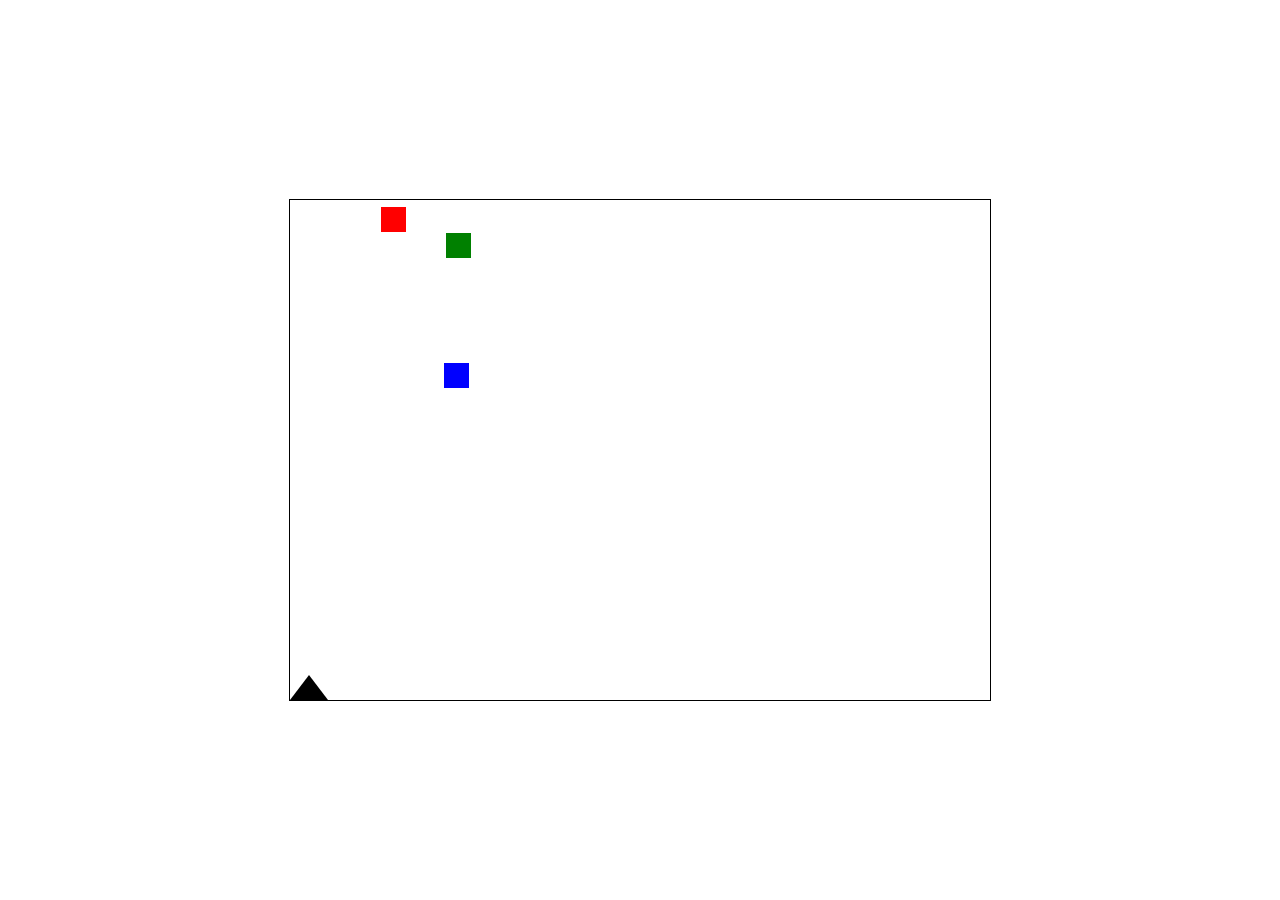
<file: block-match/index.html>
<!DOCTYPE html>
<html lang="en">
<head>
    <meta charset="UTF-8">
    <meta http-equiv="X-UA-Compatible" content="IE=edge">
    <meta name="viewport" content="width=device-width, initial-scale=1.0">
    <title>block</title>
    <link rel="stylesheet" href="style.css">
</head>
<body>
    <div class="game">
        <div id="character" class="move"></div>
        <div id="projectile" class="move"></div>
        <div id="red" class="blocks"></div>
        <div id="green" class="blocks"></div>
        <div id="blue" class="blocks"></div>
    </div>
    <script src="script.js"></script>
</body>
</html>
</file>
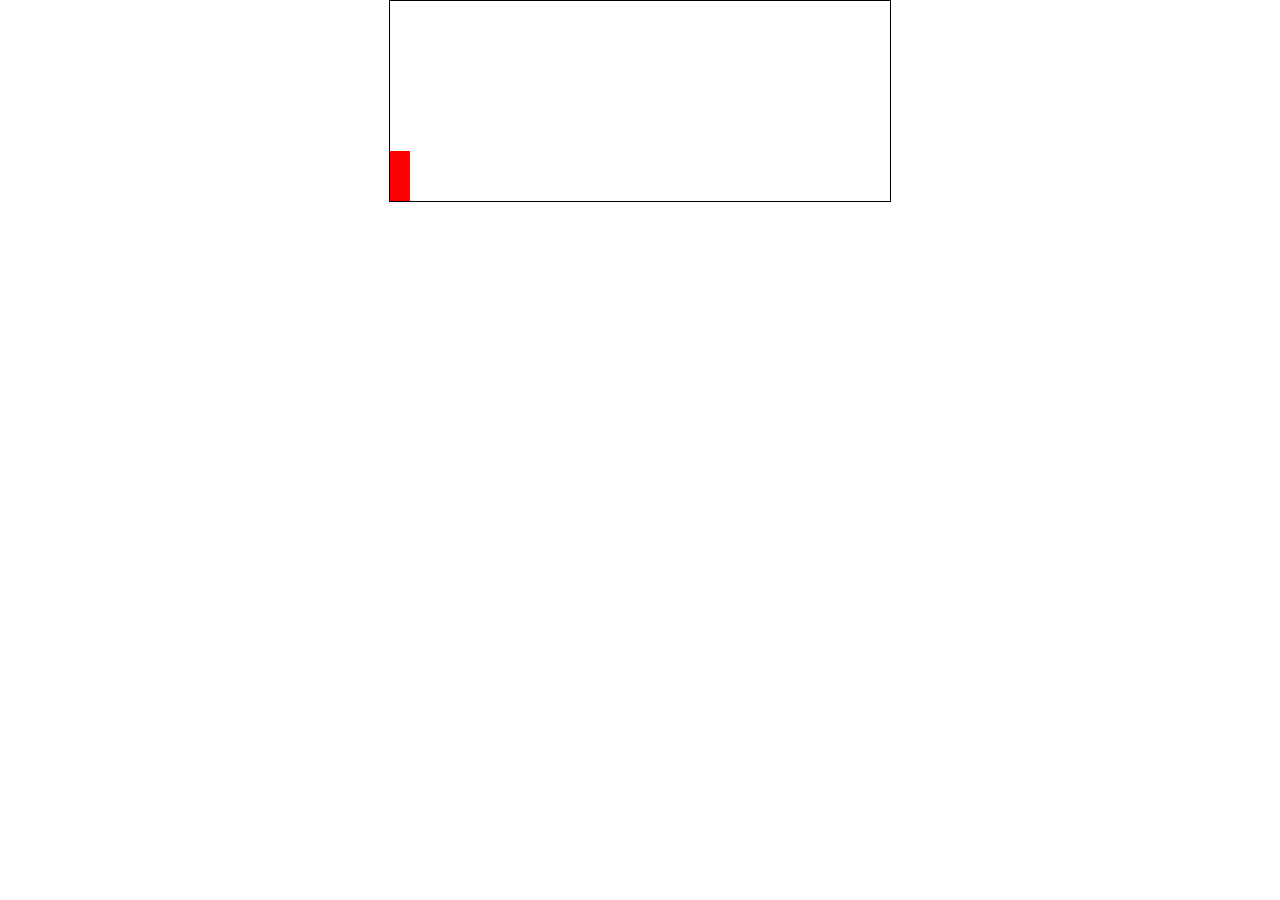
<file: dino-game/index.html>
<!DOCTYPE html>
<html lang="en" onclick="jump()">
<head>
    <meta charset="UTF-8">
    <meta http-equiv="X-UA-Compatible" content="IE=edge">
    <meta name="viewport" content="width=device-width, initial-scale=1.0">
    <title>Game</title>
    <link rel="stylesheet" href="style.css">
    
</head>
<body>
    <div class="game">
        <div id="character"></div>
        <div id="block"></div>
    </div>
</body>
    <script src="script.js"></script>
</html>
</file>
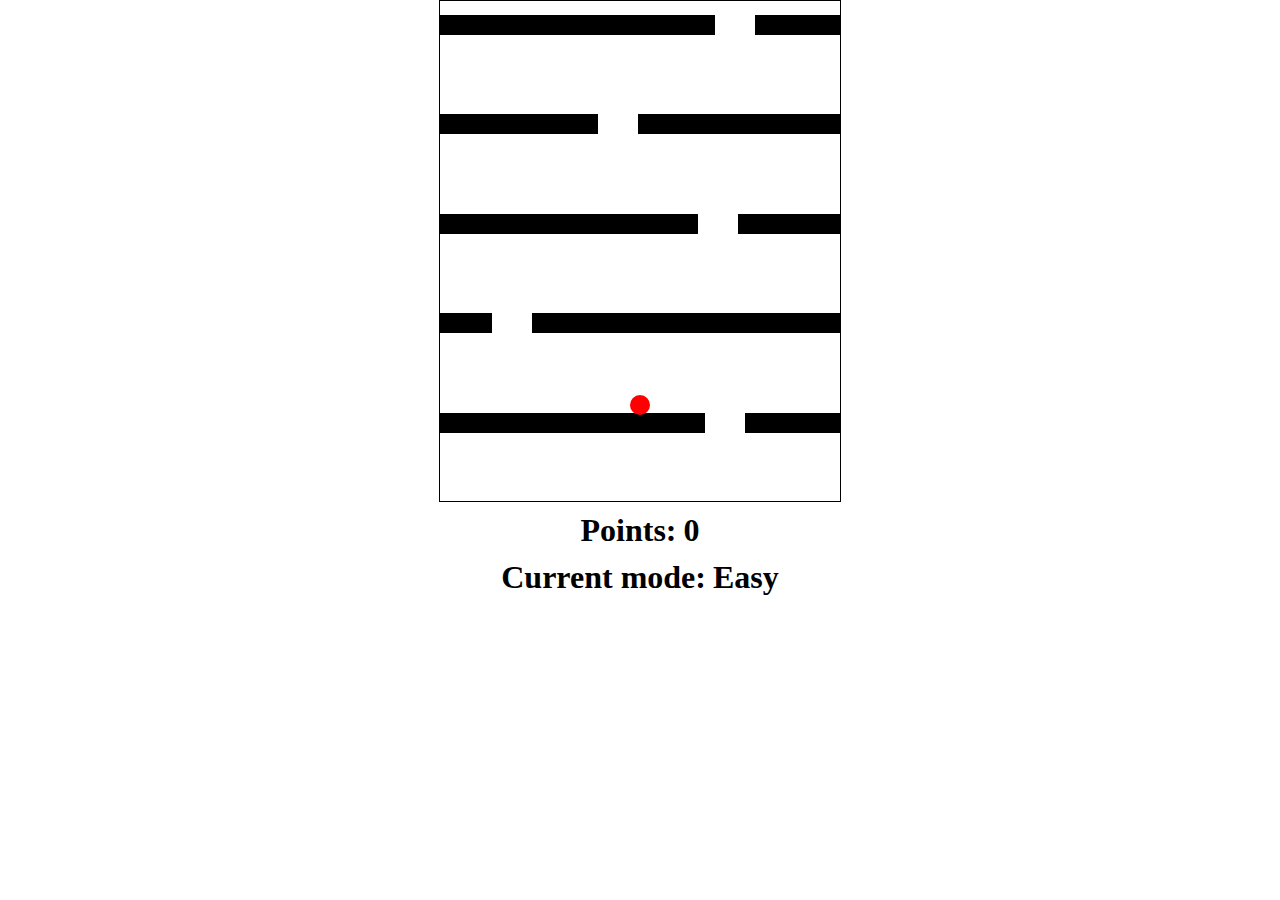
<file: fall game/index.html>
<!DOCTYPE html>
<html lang="en">
<head>
    <meta charset="UTF-8">
    <meta http-equiv="X-UA-Compatible" content="IE=edge">
    <meta name="viewport" content="width=device-width, initial-scale=1.0">
    <title>Document</title>
    <link rel="stylesheet" href="style.css">
</head>
<body>
    <div id="game"><div id="character"></div></div>
    <h1 class="points">Points: <span id="points"></span></h1>
    <h1 class="mode">Current mode: <span id="mode"></span></h1>
    <script src="script.js"></script>
</body>
</html>
</file>
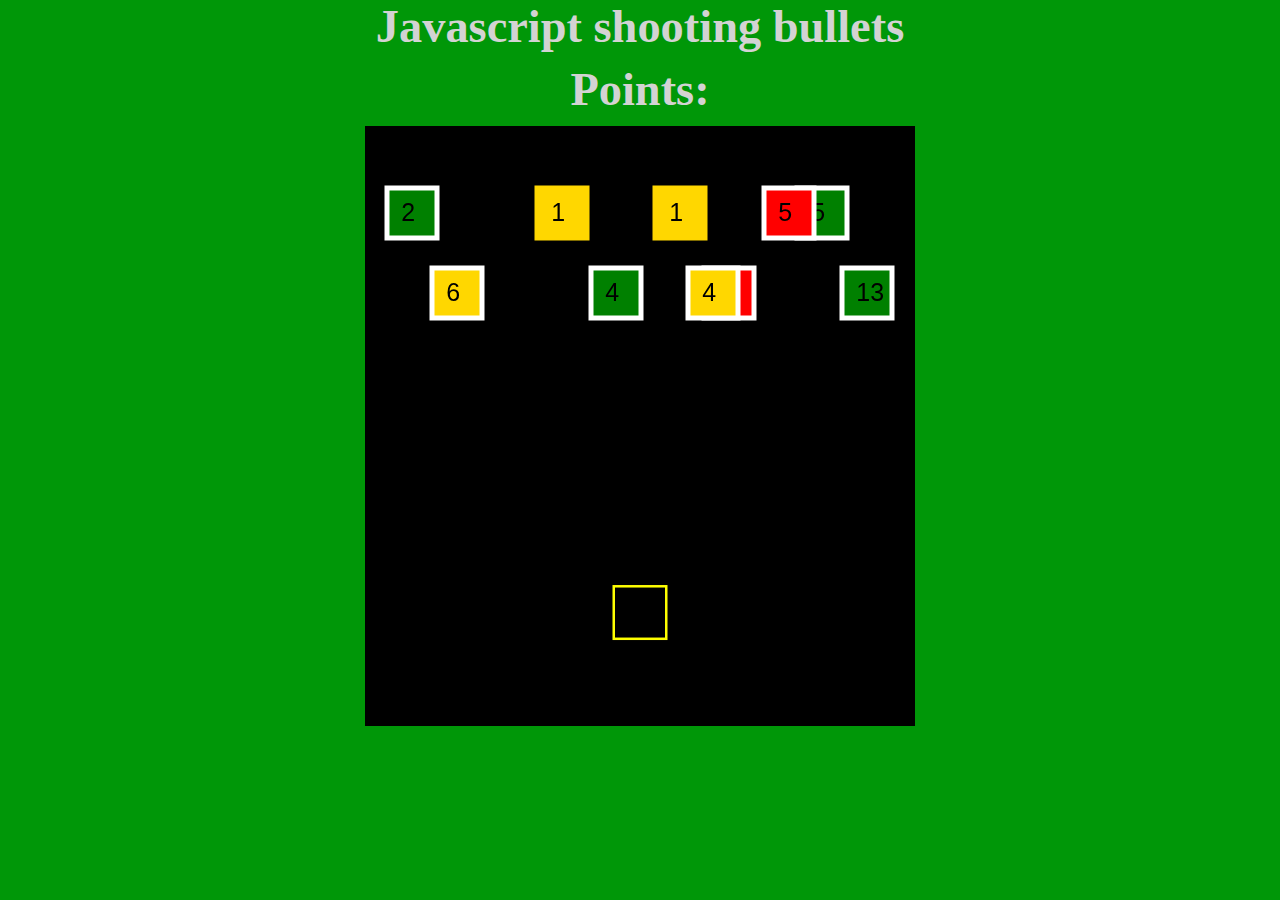
<file: javascript-projectiles/index.html>
<!DOCTYPE html>
<html lang="en">
<head>
    <meta charset="UTF-8">
    <meta http-equiv="X-UA-Compatible" content="IE=edge">
    <meta name="viewport" content="width=device-width, initial-scale=1.0">
    <title>Shooting bullets</title>
    <link rel="stylesheet" href="style.css">
</head>
<body>
    <h1>Javascript shooting bullets</h1>
    <h1>Points: <span id="points"></Scorespan></h1>
    <canvas id="game"></canvas>
    <span id="open"></span>
    <div class="modal-container" id="modal-container">
        <div class="modal">
            <span id="winner-text"></span>
            <button class="modal-button" id="close-button">Play Again?</button>
        </div>
    </div>
    <script src="script.js" type="module"></script>
</body>
</html>
</file>
<file: block-match/style.css>
*{
    padding: 0;
    margin: 0;
    overflow-x: hidden;
}
.game{
    width: 700px;
    height: 500px;
    border: 1px solid black;
    position: absolute;
    top: 0;
    right: 0;
    bottom: 0;
    left: 0;
    margin: auto;
}

#character {
    width: 0; 
    height: 0; 
    border-left: 19px solid transparent;
    border-right: 19px solid transparent;
    border-bottom: 25px solid rgb(0, 0, 0);
    position: relative;
    top: 475px;
}

.animate{
    animation: jump 0.3s linear;
}
@keyframes jump{
    0%{top: 150px;}
    30%{top: 100px;}
    70%{top: 100px;}
    100%{top: 150px;}
}

#projectile {
    display: none;
    height: 15px;
    width: 15px;
    border-radius: 50%;
    background-color: rgb(255, 0, 0);
    position: relative;
    top: 480px;
    left: 12px;
    animation: shoot 1s linear;
}

@keyframes shoot{
    0%{top: 485px;}
    100%{top: -20px;}
}

.blocks{
    background-color: rgb(0, 0, 0);
    width: 25px;
    height: 25px;
    position: relative;
    /* animation: block 1s infinite linear; */
}

#red {
    background-color: red;
}

#green {
    background-color: green;
}

#blue {
    background-color: blue;
}
/*@keyframes block {
    0%{left: 700px}
    100%{left: -20px}
}*/
</file>
<file: dino-game/style.css>
*{
    padding: 0;
    margin: 0;
    overflow-x: hidden;
}
.game{
    width: 500px;
    height: 200px;
    border: 1px solid black;
    margin: auto;
}
#character{
    width: 20px;
    height: 50px;
    background-color: red;
    position:relative;
    top: 150px;
}
.animate{
    animation: jump 0.3s linear;
}
@keyframes jump{
    0%{top: 150px;}
    30%{top: 100px;}
    70%{top: 100px;}
    100%{top: 150px;}
}

#block{
    background-color: blue;
    width: 20px;
    height: 20px;
    position: relative;
    top: 130px;
    left: 500px;
    animation: block 1s infinite linear;
}
@keyframes block{
    0%{left: 500px}
    100%{left: -20px}
}
p{
    text-align: center;
}
</file>
<file: fall game/style.css>
*{
    padding: 0;
    margin: 0;
}

#game {
    width: 400px;
    height: 500px;
    border: 1px solid black;
    margin: auto;
}

#character{
    width: 20px;
    height: 20px;
    background-color: red;
    border-radius: 50%;
    position: relative;
    top: 440px;
    left: 190px;
    z-index: 10000;
}

.block {
    width: 400;
    height: 20px;
    background-color: black;
    position: relative;
    top: 100px;
    margin-top: -20px
}

.hole {
    width: 40px;
    height: 20px;
    background-color: white;
    position: relative;
    top: 100px;
    margin-top: -20px;
}

h1 {
    display: flex;
    justify-content: center;
    margin: 10px;
}

#points, #mode {
    padding-left: 7px;
}
</file>
<file: javascript-projectiles/style.css>
body {
    display: flex;
    flex-direction: column;
    align-items: center;
    padding: 0;
    margin: 0;
    height: 100vh;
    background-color: rgb(0, 151, 8);
    /*background: linear-gradient(
        0deg,
        rgb(17, 51, 161) 0%,
        rgb(136, 34, 195) 100%
    );*/
}

h1 {
    margin: 0px;
    margin-bottom: 10px;
    font-size: 2.9em;
    color: lightgray;
}

button.modal-button {
    background-color: #00000098;
    border: 0;
    border-radius: 16px;
    box-shadow: 0 2px 4px rgba(0, 0, 0, 0.2);
    color: #ffffff;
    font-size: 22px;
    padding: 15px 25px;
}

.modal-container {
    background-color: rgba(0, 0, 0, 0.3);
    display: flex;
    align-items: center;
    justify-content: center;
    position: fixed;
    opacity: 0;
    pointer-events: none;
    top: 0;
    left: 0;
    width: 100vw;
    height: 100vh;
    transition: opacity 0.2s ease;
}

.modal-container.show {
    pointer-events: auto;
    opacity: 1;
}

.modal {
    background-color: #fff;
    width: 600px;
    border-radius: 16px;
    box-shadow: 0 2px 4px rgba(0, 0, 0, 0.2);
    padding: 30px 50px;
    max-width: 100%;
    text-align: center;
    display: flex;
    flex-wrap: wrap;
    justify-content: center;
    align-items: center;
    row-gap: 20px;
}

.modal h1 {
    margin: 0;
}

.modal p {
    font-size: 14px;
    opacity: 0.7;
}
</file>
